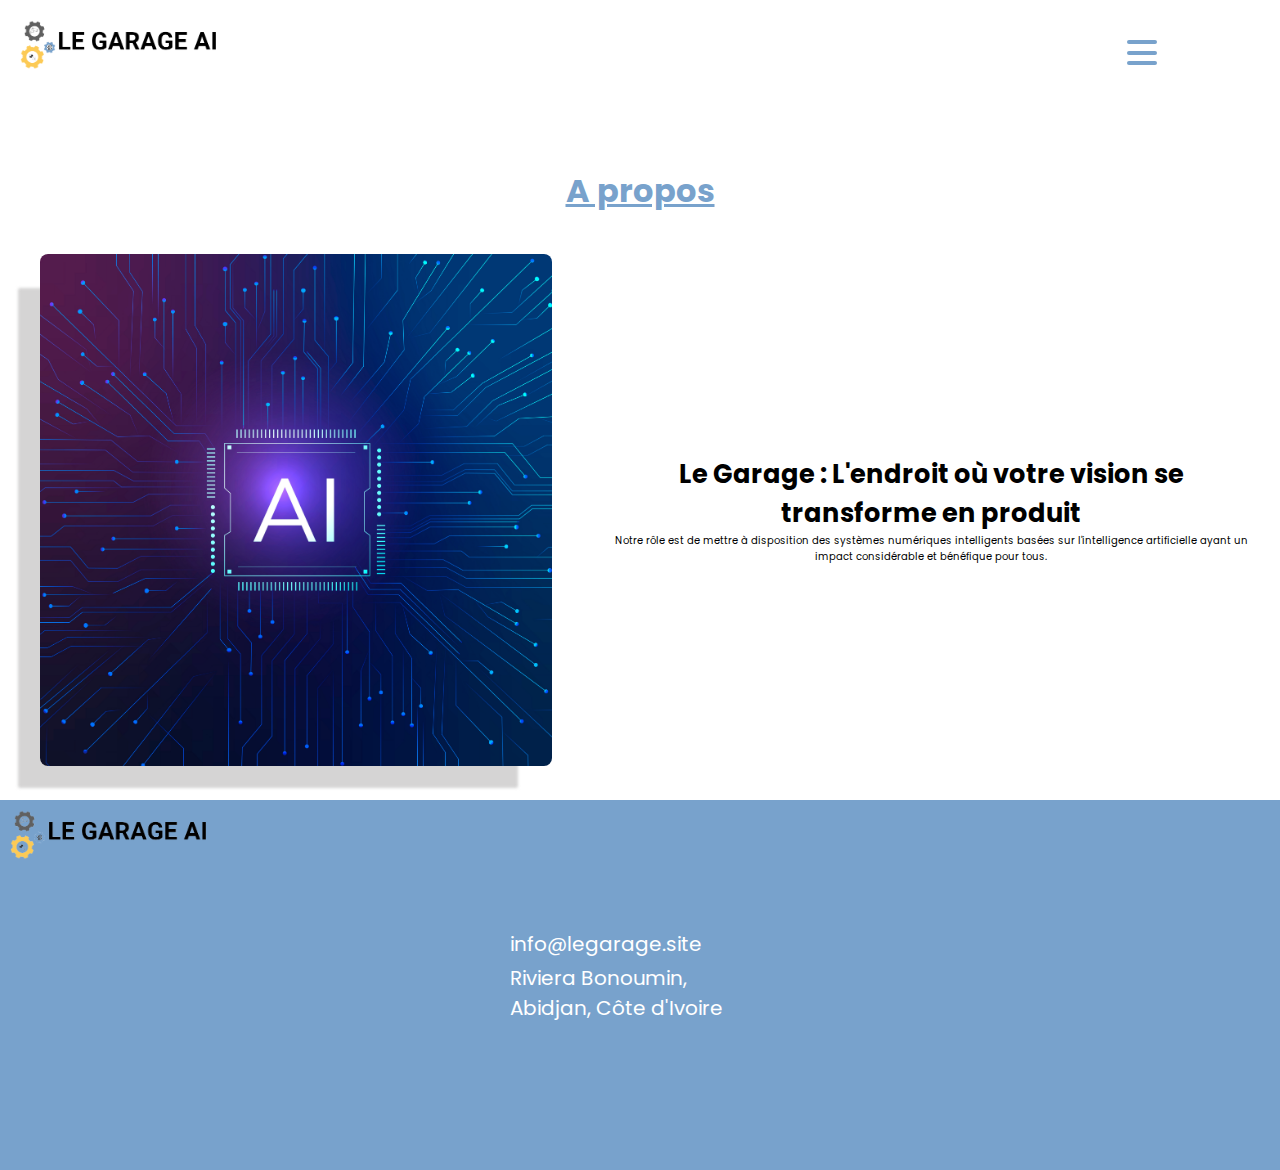
<file: Site_Garage_final/A_propos.html>
<!DOCTYPE html>
<html lang="fr">

<head>
    <meta charset="UTF-8">
    <meta http-equiv="X-UA-Compatible" content="IE=edge">
    <meta name="viewport" content="width=device-width, initial-scale=1.0">
    <link rel="stylesheet" href="./style_A_Propos.css">
    <link rel="preconnect" href="https://fonts.googleapis.com">
    <link rel="preconnect" href="https://fonts.gstatic.com" crossorigin>
    <link href="https://fonts.googleapis.com/css2?family=Poppins:wght@600&family=Roboto+Condensed&display=swap" rel="stylesheet">
</head>
<link rel="stylesheet" href="https://cdnjs.cloudflare.com/ajax/libs/font-awesome/6.4.0/css/all.min.css" integrity="sha512-iecdLmaskl7CVkqkXNQ/ZH/XLlvWZOJyj7Yy7tcenmpD1ypASozpmT/E0iPtmFIB46ZmdtAc9eNBvH0H/ZpiBw==" crossorigin="anonymous" referrerpolicy="no-referrer"
/>
<title>LE GARAGE AI</title>
</head>
<a class="logo" href="./index_acceuil.html"><img src="asset/logo.png"></a>
<div class="wrapper">

    <div class="container">
        <div class="menulogo"></div>
        <div class="menulogo"></div>
        <div class="menulogo"></div>
    </div>
</div>
<ul class="menu">
    <li> <a href="./index_acceuil.html">Accueil</a></li>
    <li> <a href="./A_propos.html">A propos</a></li>
    <li> <a href="./Nos_projets.html">Nos projets</a></li>
    <li> <a href="./style_Nos_Services">Nos services</a></li>

</ul>

<!--===== ABOUT =====-->
<section class="about_section">
    <h2 class="title">A propos</h2>

    <div class="about__container">
        <div class="about__img">
            <img src="asset/about.jpg" alt="">
        </div>
        <div class="description">
            <h2>Le Garage : L'endroit où votre vision se transforme en produit</h2>
            <p>Notre rôle est de mettre à disposition des systèmes numériques intelligents basées sur l'intelligence artificielle ayant un impact considérable et bénéfique pour tous.</p>
        </div>
    </div>
</section>

<footer>
    <img width="200px" style="margin:10px" src="./asset/logo.png" alt="logo garage">
    <div class="contenu-footer">
        <div class="bloc footer-contact">
            <ul class="liste-services">
                <li><a href="#"><i class="fa-regular fa-envelope fa-lg"></i> info@legarage.site</a></li>
                <li><a href="#"><i id="aa" class="fa-sharp fa-solid fa-location-dot fa-lg"></i> Riviera Bonoumin, Abidjan, Côte d'Ivoire</a></li>
            </ul>
        </div>
        <div class="bloc1 footer-social">
            <ul class="liste-social">
                <li><a href="linkdin"><i class="fa-brands fa-linkedin fa-lg" style="color: #ffffff;"></i></li>
                    <li><a href="twitter"><i class="fa-brands fa-square-twitter fa-lg" style="color: #ffffff;"></i></a></li>
            </ul>
        </div>
    </div>
</footer>

<script>
    var logo = document.querySelector('.container');
    var menu = document.querySelector('.menu');

    logo.addEventListener('click', function() {
        menu.classList.toggle('showmenu')
    });
</script>
<!-- fin menu -->
</body>

</html>
</file>
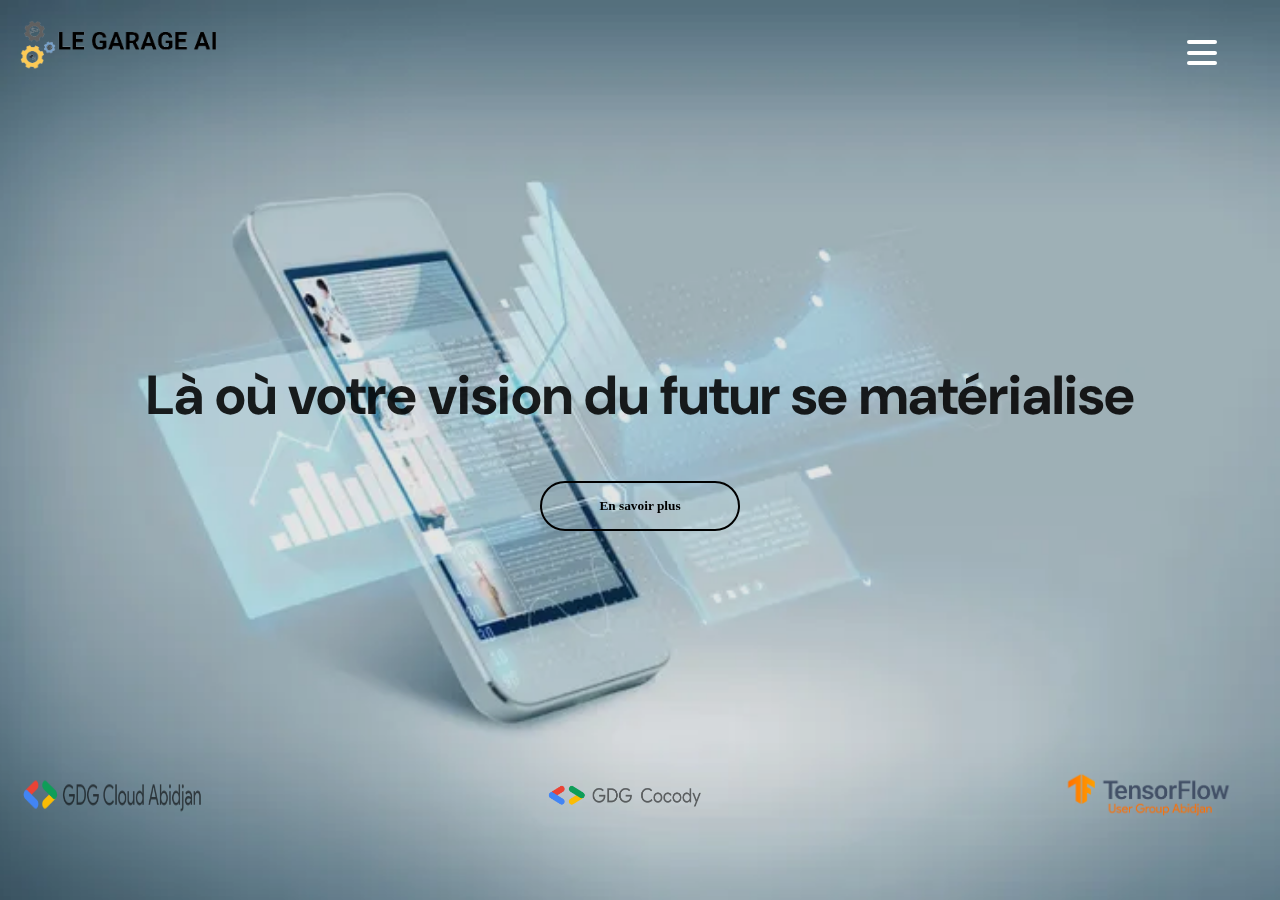
<file: Site_Garage_final/index_acceuil.html>
<!DOCTYPE html>
<html lang="fr">
<head>
    <meta charset="UTF-8">
    <meta http-equiv="X-UA-Compatible" content="IE=edge">
    <meta name="viewport" content="width=device-width, initial-scale=1.0">
    <meta name="author" content="contents">
    <link rel="preconnect" href="https://fonts.googleapis.com">
    <link rel="preconnect" href="https://fonts.gstatic.com" crossorigin>
    <link href="https://fonts.googleapis.com/css2?family=DM+Sans:wght@700&display=swap" rel="stylesheet">
    <title>Le GARAGE AI</title>
    <style>
        *{
            margin: 0;
            padding: 0;
            font-family: "poppins";
            box-sizing: border-box;
        }
        
        body{
            background-color: #fff; 
            
        }
        
        .wrapper{
            width: 90%;
            margin: 0 auto;
            
              position: absolute;
              top: 20px; /* Ajustez la position verticale du bouton */
              left: 20px; /* Ajustez la position horizontale du bouton */
              z-index: 9999; /* Pour s'assurer que le bouton est au-dessus du contenu */
        }
        
        .container{
            float: right;
            height: 25px;
            width: 40px;
            margin-top: 20px;
            display: flex;
            flex-direction: column;
            justify-content: space-between;
            align-items: center;
            cursor: pointer;
        }
        
        .menulogo{
            height: 4px;
            width: 30px;
            margin-right: -100px;    
            background-color: #fff;
            border-radius: 3px;
        }
        
        .menu{
            width: 50%;
            height: 100vh;
            background-color: #78A2CC;
            padding: 50px;
            transform: translateX(-500px);
            transition: 0.5s;
            position: fixed;
            top: 0;
            left: 0;
            z-index: 999;
        }
        
        .menu li{
            list-style-type: none;
            border-bottom: 1px solid #97c2ed;
            padding: 30px 0;
            text-align: center;
        }
        
        .showmenu{
            transform: translateX(0);
        }
        
        .menu li a:last-child{
            border-bottom: none;
        }
        
        .menu li:first-child a{
            font-weight: bold;
        }
        
        .menu li a{
            color: snow;
            text-decoration: none;
            font-size: 20px;
            transition: font-weight 0.2s;
        }
        
        .menu li a:hover{
            font-weight: bold;
        }
        
        .containe {
          background-color: #78A2CC;
          filter: brightness(90%);
          position: relative;
          text-align: center;
          height: 100vh; /* Hauteur de la section pour couvrir l'écran */
          background-image: url('asset/bg.webp'); /* URL relative */
          background-size: 100vw;
          background-size: cover;
          background-position: center;
          display: flex;
          flex-direction: column;
          justify-content: center;
          align-items: center;
          color: white;
          font-size: x-large;
          background-color: #87CEFA; /* Couleur de fond bleu ciel */
        }
        
        
        button{
          width: 200px;
          padding: 15px 0;
          text-align: center;
          top: 10px;
          margin: 20px 10px;
          border-radius: 25px;
          font-weight: bold;
          border: 2px solid #fff/*rgb(120,162,204)*/;
          background: transparent;
          color: #fff;
          cursor: pointer;
          position: relative;
          overflow: hidden;
          color: #000000;
          border-color: #000000;
      }
      
      span{
          background:  linear-gradient(97.72deg, #78A2CC 7.88%, #000000 133.86%);;
          height: 100%;
          width: 0;
          border-radius: 25px;
          position: absolute;
          left: 0;
          bottom: 0;
          z-index: -1;
          transition: 0.5s;
          color: #000000;
      }
      
      button:hover span{
         width: 100%; 
      }
      button:hover {
        color: #fff;
        border-color: #fff;
      }
      
        h1 {
          /*padding-bottom: -50px;*/
          font-size: 55px; /* Taille de police du titre */
          margin-bottom: 20px; /* Espace entre le titre et le paragraphe */
          font-family: 'DM Sans', sans-serif;
          font-weight: bold;
          color: #000000de;
        }

        .sponsors{
           display: flex;
           text-align: center;
           justify-content: space-between;
           margin-left: 20px;
           position: absolute;
           top:85%;
           margin-right: 40px;
        }
        .sponsors img{
            width: 15%;
            
        }

        @media screen and (min-width: 1000px) {
            .menu{
                width: 500px;
            }
        }
        
        @media screen and (max-width:1000px){
            .menu li a{
                font-size: 16px;
            }    

            .menulogo{
                margin-right: 20px;
            }

            .logo{
                width: 30%;
            }

            .sponsors{
                margin: 20px;
                height: auto;
            }

            
        }
    </style>
</head>
<body> 
    
    <div class="wrapper">
        <a href=""></a>
      <img width="200px" src="asset/logo.png" alt="Votre logo" class="logo">
        <div class="container">
            <div class="menulogo"></div>
            <div class="menulogo"></div>
            <div class="menulogo"></div>
        </div>
    </div>
    <ul class="menu">
        <li> <a href="./index_acceuil.html">Accueil</a></li>
        <li> <a href="./A_propos.html">A propos</a></li>
        <li> <a href="./Nos_services.html">Nos services</a></li>
        <li> <a href="./Nos_projets.html">Nos projets</a></li>
        
    </ul>
    
  <div class="containe">
    <h1>Là où votre vision du futur se matérialise </h1>
    <!-- <h3 >Powered by FuturAfric</h3>
    <p >Là où votre vision du futur se matérialise</p> -->
    <a href="./A_propos.html">
        <button type="button"> <span></span> En savoir plus</button>
    </a>
    
    </div>
  </div>
  <div class="sponsors">
        <img src="asset/GDC_Cloud.png" alt="">
        <img src="asset/GDC_Cocody.png" alt="">
        <img src="asset/Tensorflow_Abidjan.png" alt="">
  </div>


    <script>
        var logo=document.querySelector('.container');
        var menu = document.querySelector('.menu');

        logo.addEventListener('click', function(){
            menu.classList.toggle('showmenu')
        });

    </script>

</body>
</html>
</file>
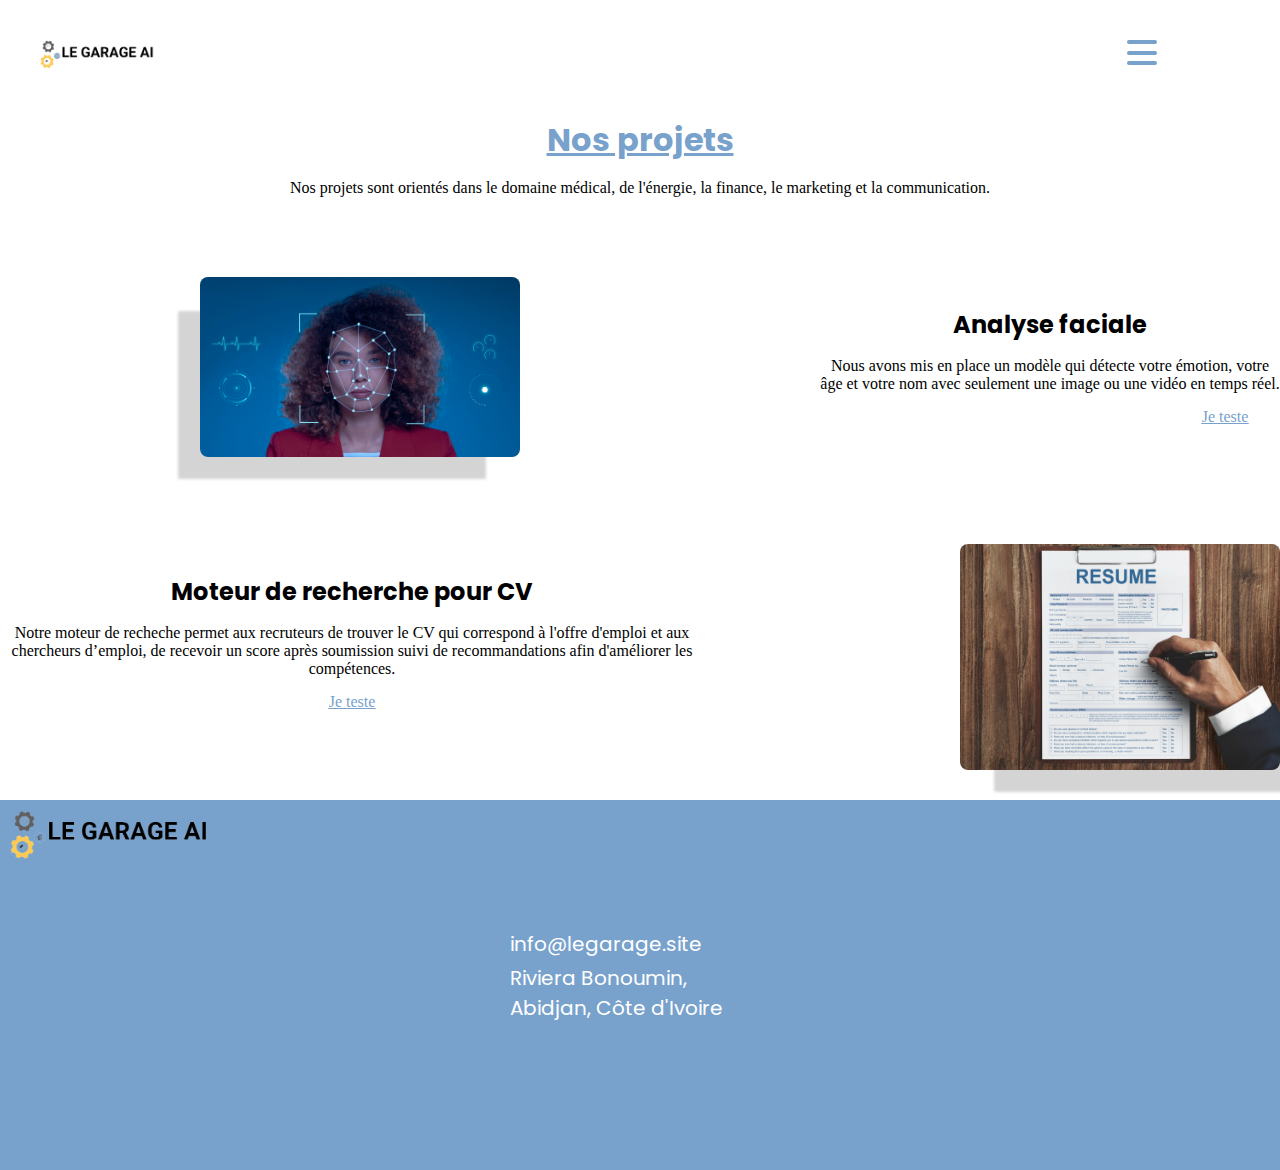
<file: Site_Garage_final/Nos_projets.html>
<!DOCTYPE html>
<html lang="fr">

<head>
    <meta charset="UTF-8">
    <meta http-equiv="X-UA-Compatible" content="IE=edge">
    <meta name="viewport" content="width=device-width, initial-scale=1.0">
    <title>LE GARAGE AI</title>

    <link rel="stylesheet" href="./style_Nos_Projets.css">
    <link rel="preconnect" href="https://fonts.googleapis.com">
    <link rel="preconnect" href="https://fonts.gstatic.com" crossorigin>
    <link href="https://fonts.googleapis.com/css2?family=Poppins:wght@600&family=Roboto+Condensed&display=swap" rel="stylesheet">
</head>
<link rel="stylesheet" href="https://cdnjs.cloudflare.com/ajax/libs/font-awesome/6.4.0/css/all.min.css" integrity="sha512-iecdLmaskl7CVkqkXNQ/ZH/XLlvWZOJyj7Yy7tcenmpD1ypASozpmT/E0iPtmFIB46ZmdtAc9eNBvH0H/ZpiBw==" crossorigin="anonymous" referrerpolicy="no-referrer"
/>

</head>

<body>
    <a class="logo" href="./index_acceuil.html"><img src="asset/logo.png" class="logo"></a>
    <div class="wrapper">


        <div class="container">
            <div class="menulogo"></div>
            <div class="menulogo"></div>
            <div class="menulogo"></div>
        </div>
    </div>
    <ul class="menu">
        <li> <a href="./index_acceuil.html">Accueil</a></li>
        <li> <a href="./A_propos.html">A propos</a></li>
        <li> <a href="./Nos_projets.html">Nos projets</a></li>
        <li> <a href="./Nos_services.html">Nos services</a></li>
    </ul>

    <h2 class="title">Nos projets</h2>
    <p> Nos projets sont orientés dans le domaine médical, de l'énergie, la finance, le marketing et la communication.</p>
    <section class="sect2">
        <div class="img1">
            <img src="./asset/concept-collage-reconnaissance-faciale.jpg" alt="" class="image1">
        </div>
        <div class="recognition">
            <h2>Analyse faciale</h2>
            <p>
                Nous avons mis en place un modèle qui détecte votre émotion, votre âge et votre nom avec seulement une image ou une vidéo en temps réel.
            </p>
            <a href="">
                <p class="Test">Je teste</p>
            </a>
        </div>
    </section>

    <section class="sect3">

        <div class="matching">
            <h2>Moteur de recherche pour CV</h2>
            <p>
                Notre moteur de recheche permet aux recruteurs de trouver le CV qui correspond à l'offre d'emploi et aux chercheurs d’emploi, de recevoir un score après soumission suivi de recommandations afin d'améliorer les compétences.
            </p>
            <a href="">
                <p class="Test2">Je teste</p>
            </a>
        </div>

        <div>
            <img src="./asset/reprendre-concept-formulaire-emploi-demande.jpg" alt="" class="image2">
        </div>

    </section>

    <footer>
        <img width="200px" style="margin:10px" src="./asset/logo.png" alt="logo garage">
        <div class="contenu-footer">
            <div class="bloc footer-contact">
                <ul class="liste-services">
                    <li><a href="#"><i class="fa-regular fa-envelope fa-lg"></i> info@legarage.site</a></li>
                    <li><a href="#"><i id="aa" class="fa-sharp fa-solid fa-location-dot fa-lg"></i> Riviera Bonoumin, Abidjan, Côte d'Ivoire</a></li>
                </ul>
            </div>
            <div class="bloc1 footer-social">
                <ul class="liste-social">
                    <li><a href="linkdin"><i class="fa-brands fa-linkedin fa-lg" style="color: #ffffff;"></i></li>
                    <li><a href="twitter"><i class="fa-brands fa-square-twitter fa-lg" style="color: #ffffff;"></i></a></li>
                </ul>
            </div>
        </div>
    </footer>


    <script>
        var logo = document.querySelector('.container');
        var menu = document.querySelector('.menu');

        logo.addEventListener('click', function() {
            menu.classList.toggle('showmenu')
        });
    </script>
</body>

</html>
</file>
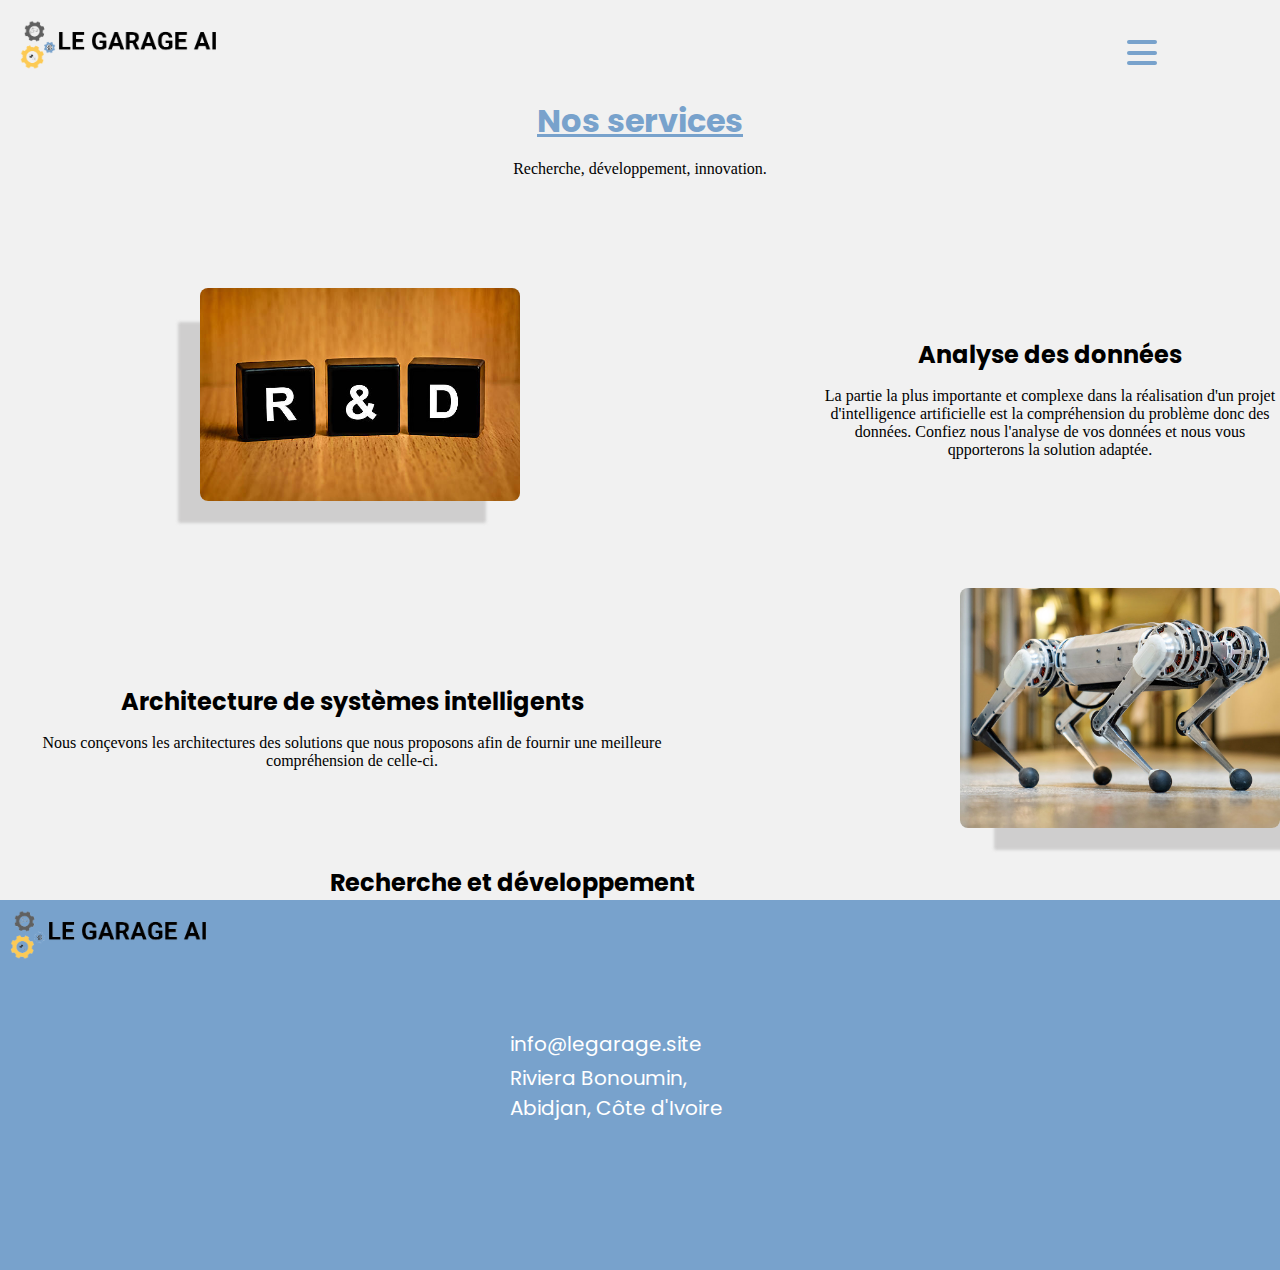
<file: Site_Garage_final/Nos_services.html>
<!DOCTYPE html>
<html lang="fr">

<head>
    <meta charset="UTF-8">
    <meta http-equiv="X-UA-Compatible" content="IE=edge">
    <meta name="viewport" content="width=device-width, initial-scale=1.0">
    <link rel="stylesheet" href="./style_Nos_Services.css">
    <link rel="preconnect" href="https://fonts.googleapis.com">
    <link rel="preconnect" href="https://fonts.gstatic.com" crossorigin>
    <link href="https://fonts.googleapis.com/css2?family=Poppins:wght@600&family=Roboto+Condensed&display=swap" rel="stylesheet">
</head>
<link rel="stylesheet" href="https://cdnjs.cloudflare.com/ajax/libs/font-awesome/6.4.0/css/all.min.css" integrity="sha512-iecdLmaskl7CVkqkXNQ/ZH/XLlvWZOJyj7Yy7tcenmpD1ypASozpmT/E0iPtmFIB46ZmdtAc9eNBvH0H/ZpiBw==" crossorigin="anonymous" referrerpolicy="no-referrer"
/>
<title>LE GARAGE AI</title>


</head>

<body>
    <!--NOS SERVICES-->
    <a class="logo" href="./index_acceuil.html"><img src="asset/logo.png"></a>
    <div class="wrapper">

        <div class="container">
            <div class="menulogo"></div>
            <div class="menulogo"></div>
            <div class="menulogo"></div>
        </div>
    </div>
    <ul class="menu">
        <li> <a href="./index_acceuil.html">Accueil</a></li>
        <li> <a href="./A_propos.html">A propos</a></li>
        <li> <a href="./Nos_services.html">Nos services</a></li>
        <li> <a href="./Nos_projets.html">Nos projets</a></li>

    </ul>



    <h2 class="title">Nos services</h2>
    <p> Recherche, développement, innovation.</p>
    <section class="sect2">
        <div class="img1">
            <img src="asset/RD.jpg" class="image1">
        </div>
        <div class="Recherche">
            <h2>Analyse des données</h2>
            <p>
                La partie la plus importante et complexe dans la réalisation d'un projet d'intelligence artificielle est la compréhension du problème donc des données. Confiez nous l'analyse de vos données et nous vous qpporterons la solution adaptée.

            </p>
        </div>
    </section>

    <section class="sect3">

        <div class="matching">
            <h2>Architecture de systèmes intelligents</h2>
            <p>
                Nous conçevons les architectures des solutions que nous proposons afin de fournir une meilleure compréhension de celle-ci.
            </p>
        </div>
        <div>
            <img src="asset/RO.jpg" alt="" class="image2">
        </div>

    </section>
    <section class="sect4">

        <div class="matching">
            <h2>Recherche et développement</h2>
            <p>
                Employeur, trouver le bon cv pour votre fiche de poste. <br> Chercheur d’emploi, déposer votre cv et récever un score ainsi qu’une<br> recommandation pour vous améliorer.
            </p>
        </div>
        <div>
            <img src="asset/RO.jpg" alt="" class="image2">
        </div>

    </section>



    <footer>
        <img width="200px" style="margin:10px" src="asset/logo.png" alt="logo garage">
        <div class="contenu-footer">
            <div class="bloc footer-contact">
                <ul class="liste-services">
                    <li><a href="#"><i class="fa-regular fa-envelope fa-lg"></i> info@legarage.site</a></li>
                    <li><a href="#"><i id="aa" class="fa-sharp fa-solid fa-location-dot fa-lg"></i> Riviera Bonoumin, Abidjan, Côte d'Ivoire</a></li>
                </ul>
            </div>
            <div class="bloc1 footer-social">
                <ul class="liste-social">
                    <li><a href="linkdin"><i class="fa-brands fa-linkedin fa-lg" style="color: #ffffff;"></i></li>
                    <li><a href="twitter"><i class="fa-brands fa-square-twitter fa-lg" style="color: #ffffff;"></i></a></li>
                </ul>
            </div>
        </div>
    </footer>


    <script>
        var logo = document.querySelector('.container');
        var menu = document.querySelector('.menu');

        logo.addEventListener('click', function() {
            menu.classList.toggle('showmenu')
        });
    </script>


</body>

</html>
</file>
<file: Site_Garage_final/style_A_Propos.css>
*, ::before, ::after{
    margin: 0;
    padding: 0;
    font-family: "poppins";
    box-sizing: border-box;

}

body
{
    background: #f1f1f1;
    font-family: 'Poppins', sans-serif;
    height: 100vh;
    display: flex;
    flex-direction: column;
}

/* le menu deroulant */
.wrapper{
    width: 90%;
    margin: 0 auto;
    
      position: absolute;
      top: 20px; /* Ajustez la position verticale du bouton */
      left: 20px; /* Ajustez la position horizontale du bouton */
      z-index: 9999; /* Pour s'assurer que le bouton est au-dessus du contenu */
}

.logo{
    width: 200px;
    height: auto;
    margin: 20px;
    z-index: 30000;
}

.container{
    float: right;
    height: 25px;
    width: 40px;
    margin-top: 20px;
    display: flex;
    flex-direction: column;
    justify-content: space-between;
    align-items: center;
    cursor: pointer;
}

.menulogo{
    height: 4px;
    width: 30px;
    background-color: #78A2CC;
    border-radius: 3px;
    margin-right: -100px;
}

.menu{
    width: 50%;
    height: 100vh;
    background-color: #78A2CC;
    padding: 50px;
    transform: translateX(-500px);
    transition: 0.5s;
    position: fixed;
    top: 0;
    left: 0;
    z-index: 999;
}

.menu li{
    list-style-type: none;
    border-bottom: 1px solid #97c2ed;
    padding: 30px 0;
    text-align: center;
    display: flex;
    flex-direction: column;
}

.showmenu{
    transform: translateX(0);
}

.menu li a:last-child{
    border-bottom: none;
}

.menu li:first-child a{
    font-weight: bold;
}

.menu li a{
    color: snow;
    text-decoration: none;
    font-size: 20px;
    transition: font-weight 0.2s;
}

.menu li a:hover{
    font-weight: bold;
}


/* ===== ABOUT =====*/
.about_section{
    margin-top: 120px;
}

.about__container {
    position: absolute;
    top: 40vh;
    display: flex;
    flex-direction: row;
    justify-content: center;
    align-items: center;
    gap: 20px;
    height: 300px;
}  

.description{
   margin-right: 30px;
   text-align: center;
}

/*.about__subtitle {
    margin-bottom: var(--mb-2);
    text-align: center;
}*/

 h2{
    font-size: 2vw;
} 

.p{
    font-size: 3px;
}

.about__img {
    display: flex;
    justify-content: center;
    align-items: center;
    padding: 40px;
}
  
.about__img img {
    width: 420px;
    height: auto;
    border-radius: .5rem;
    box-shadow: -28px 28px 3px -6px #b8b7b797;
}


.title{
    
    margin-top: -50px;
    text-align: center;
    font-size: 2rem;
    color:#78A2CC;
    text-decoration: underline;
}



body
{
    background: #fff    ;
    font-family: 'Poppins', sans-serif;
    height: 100vh;
    display: flex;
    flex-direction: column;
}


    footer
    {
        position: absolute;
        flex-shrink: 0;
        width: 100%;
        top: 800px;
        
        background:  #78A2CC;
        color: #333;
    }

    img
    {
        width: 200px;
    }

    .contenu-footer
    {
        width: 1200px;
        margin: 0 auto;
        display: flex;
        justify-content: center;
        align-items: flex-start;
        font-size: 20px;
        padding: 50px 0 100px;
    }

    .bloc
    {
        width: 70%;
        margin: 0 30px;
    }
    .bloc1
    {
        width: 30%;
        margin: 0 30px;
    }
    .liste-services, .liste-social
    {
        list-style: none;
    }

    .liste-social  li 
    {
        display: inline;
        margin-left: 50px;
    }

    .liste-social  li a
    {
        opacity: 0.8;
    }

    .liste-social  li a:hover
    {
        opacity: 1;
    }


    .liste-services li
    {
        padding: 2px 0;
        font-size: 20px;
    }

    .liste-services a
    {
        text-decoration: none;
        color: white;
    }

    @media screen and (max-width: 1300px)
    {
        .contenu-footer
        {
            width: 700px;
            flex-wrap: wrap;
        }

        .bloc, .bloc1
        {
            width: 75%;
            margin: 0 0;
        }

        .bloc:nth-child(1), .bloc:nth-child(2)
        {
            margin-bottom: 25px;
        }

        .logo{
            width: 30%;
        }

        .about__container{
            display: flex;
            justify-content: space-between;
        }

        .about__container img {
            width: 40vw;
        }

        .about__container .description{
            font-size: 10px;
        }

        .menulogo{
            margin-right: 20px;
        }

        .contenu-footer
        {
            width: 320px;
        }

        .bloc
        {
            width: 300px;
            margin: 30px 30px;
        }

        .bloc:nth-child(1), .bloc:nth-child(2)
        {
            margin-bottom: 15px;
        }

        .bloc:nth-child(1)
        {
            margin-top: 0;
        }
    }

/*@media screen and(max-width: 800px)
{
    .contenu-footer
    {
        width: 320px;
    }

    .bloc
    {
        width: 300px;
        margin: 30px 30px;
    }

    .bloc:nth-child(1), .bloc:nth-child(2)
    {
        margin-bottom: 15px;
    }

    .bloc:nth-child(1)
    {
        margin-top: 0;
    }
}*/

  @media screen and (min-width: 1000px) {
    .menu{
        width: 500px;
    }
}

/*@media screen and (max-width:900px){
    .logo{
        width: 30%;
    }

    .about__container{
        display: flex;
        justify-content: space-between;
    }

    .about__container img {
        width: 40vw;
    }

    .about__container .description{
        font-size: 10px;
    }

    .menulogo{
        margin-right: 20px;
    }
}
</file>
<file: Site_Garage_final/style_Nos_Projets.css>
*{
    margin: 0;
    padding: 0;
    font-family: "poppins";
    box-sizing: border-box;
}


.logo{
    width: 200px;
    height: auto;
    margin: 20px;
    z-index: 10000;
}

body
{
    background: #fff;
    display: flex;
    flex-direction: column;
}

/* le menu deroulant */
.wrapper{
    width: 90%;
    margin: 0 auto;
    
      position: absolute;
      top: 20px; /* Ajustez la position verticale du bouton */
      left: 20px; /* Ajustez la position horizontale du bouton */
      z-index: 9999; /* Pour s'assurer que le bouton est au-dessus du contenu */
    }



.container{
    float: right;
    height: 25px;
    width: 40px;
    margin-top: 20px;
    display: flex;
    flex-direction: column;
    justify-content: space-between;
    align-items: center;
    cursor: pointer;
}

.menulogo{
    height: 4px;
    width: 30px;
    background-color: #78A2CC;
    border-radius: 3px;
    margin-right: -100px;
}

.menu{
    width: 50%;
    height: 100vh;
    background-color: #78A2CC;
    padding: 50px;
    transform: translateX(-500px);
    transition: 0.5s;
    position: fixed;
    top: 0;
    left: 0;
    z-index: 999;
}

.menu li{
    list-style-type: none;
    border-bottom: 1px solid #97c2ed;
    padding: 30px 0;
    text-align: center;
    display: flex;
    flex-direction: column;
}

.showmenu{
    transform: translateX(0);
}

.menu li a:last-child{
    border-bottom: none;
}

.menu li:first-child a{
    font-weight: bold;
}

.menu li a{
    color: snow;
    text-decoration: none;
    font-size: 20px;
    transition: font-weight 0.2s;
}

.menu li a:hover{
    font-weight: bold;
}


.title{
    
    text-align: center;
    font-size: 2rem;
    color:#78A2CC;
    text-decoration: underline;
}

p{
    text-align: center;
    font-family: 'DM sans';
    margin-top: 15px;
}

.image1{
    height: auto;
    border-radius: .5rem;
    box-shadow: -28px 28px 3px -6px #b8b7b797;
    width: 20rem;
     margin-left:200px ;
}

.image2{
    width: 20rem;
     height:10rem;
    height: auto;
    border-radius: .5rem;
    margin: 0;
    box-shadow: 28px 28px 3px -6px #b8b7b797;
}

.recognition{
    text-align: center;
    display: flex;
    flex-direction: column;
    margin-top: 30px;
    margin-left: 300px;

}

.matching{
    text-align: center;
    display: flex;
    flex-direction: column;
    margin-top: 30px;
    margin-right: 20%;
}

.Test{
    color:#78A2CC;
    text-decoration: underline;
    margin-right: -350px;

}

.Test2{
    color:#78A2CC;
    text-decoration: underline;
}

.sect2{
    display:flex;
    margin-top: 5rem;
    
    }
    
    
    
.sect3{
         display:flex;
         justify-content: space-around;
         margin-top: 5rem; 
    }
    
    footer
{
    position: absolute;
    flex-shrink: 0;
    width: 100%;
    top: 800px;
    
    background:  #78A2CC;
    color: #333;
}

img
{
    width: 200px;
}

.contenu-footer
{
    width: 1200px;
    margin: 0 auto;
    display: flex;
    justify-content: center;
    align-items: flex-start;
    font-size: 20px;
    padding: 50px 0 100px;
}

.bloc
{
    width: 70%;
    margin: 0 30px;
}
.bloc1
{
    width: 30%;
    margin: 0 30px;
}
.liste-services, .liste-social
{
    list-style: none;
}

.liste-social  li 
{
    display: inline;
    margin-left: 50px;
}

.liste-social  li a
{
    opacity: 0.8;
}

.liste-social  li a:hover
{
    opacity: 1;
}


.liste-services li
{
    padding: 2px 0;
    font-size: 20px;
}

.liste-services a
{
    text-decoration: none;
    color: white;
}

@media screen and (max-width: 1300px)
{
    .contenu-footer
    {
        width: 700px;
        flex-wrap: wrap;
    }

    .bloc, .bloc1
    {
        width: 75%;
        margin: 0 0;
    }

    .bloc:nth-child(1), .bloc:nth-child(2)
    {
        margin-bottom: 25px;
    }

    .logo{
        width: 30%;
    }

    .about__container{
        display: flex;
        justify-content: space-between;
    }

    .about__container img {
        width: 40vw;
    }

    .about__container .description{
        font-size: 10px;
    }

    .menulogo{
        margin-right: 20px;
    }

    .contenu-footer
    {
        width: 320px;
    }

    .bloc
    {
        width: 300px;
        margin: 30px 30px;
    }

    .bloc:nth-child(1), .bloc:nth-child(2)
    {
        margin-bottom: 15px;
    }

    .bloc:nth-child(1)
    {
        margin-top: 0;
    }
}


     
    @media screen and (min-width: 900px) {
        .menu{
            width: 500px;
        }
    }
    
    @media screen and (max-width:1200px){
         .logo{
            width: 30%;
        }
    
       

        .sect2{
            display: flex;
            justify-content: space-between;
        }
        .sect3{
          
            display: flex;
            justify-content: space-between;
        }
    
        .sect2 img {
            width: 40vw;
            margin-left: 50px;
        }

        .sect3 img {
            width: 40vw;
        }
        
        
        .sect2 .recognition{
            margin-top: -10px;
            font-size: 15px;
            margin-left: 5px;
        }
        .sect2 .recognition .Test{
            font-size: 15px;
            margin-right: 10px;
        }
        

        .sect3 .matching{
            font-size: 15px;
            /*margin-left: 10px;*/
            margin-top: -10px;
            
        }
        .sect3 .matching .Test2{
            font-size: 15px;
            margin-left: -200px;
            margin-top: 10px;
        }
    }
</file>
<file: Site_Garage_final/style_Nos_Services.css>
*{
    margin: 0;
    padding: 0;
    font-family: "poppins";
    box-sizing: border-box;
}


.logo{
    width: 200px;
    height: auto;
    margin: 20px;
    z-index: 10000;
}

body
{
    background: #f1f1f1;
    font-family: 'Poppins', sans-serif;
    height: 100vh;
    display: flex;
    flex-direction: column;
}

/* le menu deroulant */
.wrapper{
    width: 90%;
    margin: 0 auto;
    
      position: absolute;
      top: 20px; /* Ajustez la position verticale du bouton */
      left: 20px; /* Ajustez la position horizontale du bouton */
      z-index: 9999; /* Pour s'assurer que le bouton est au-dessus du contenu */
}



.container{
    float: right;
    height: 25px;
    width: 40px;
    margin-top: 20px;
    display: flex;
    flex-direction: column;
    justify-content: space-between;
    align-items: center;
    cursor: pointer;
}

.menulogo{
    height: 4px;
    width: 30px;
    background-color: #78A2CC;
    border-radius: 3px;
    margin-right: -100px;
}

.menu{
    width: 50%;
    height: 100vh;
    background-color: #78A2CC;
    padding: 50px;
    transform: translateX(-500px);
    transition: 0.5s;
    position: fixed;
    top: 0;
    left: 0;
    z-index: 999;
}

.menu li{
    list-style-type: none;
    border-bottom: 1px solid #97c2ed;
    padding: 30px 0;
    text-align: center;
    display: flex;
    flex-direction: column;
}

.showmenu{
    transform: translateX(0);
}

.menu li a:last-child{
    border-bottom: none;
}

.menu li:first-child a{
    font-weight: bold;
}

.menu li a{
    color: snow;
    text-decoration: none;
    font-size: 20px;
    transition: font-weight 0.2s;
}

.menu li a:hover{
    font-weight: bold;
}



.title{
    
    text-align: center;
    font-size: 2rem;
    color:#78A2CC;
    text-decoration: underline;
}

p{
    text-align: center;
    font-family: 'DM sans';
    margin-top: 15px;
}

.sect2{
    display:flex;
    align-items: center;
    margin-top: 5rem;
    
    }

.image1{
    height: auto;
    border-radius: .5rem;
    box-shadow: -28px 28px 3px -6px #b8b7b797;
    width: 20rem;
     margin-left:200px ;
     margin-top: 30px;
}


.Recherche{
    text-align: center;
    display: flex;
    flex-direction: column;
    margin-top: 30px;
    margin-left: 300px;

}

   
.sect3{
    display:flex;
    align-items: center;
    justify-content: space-around;
    margin-top: 5rem; 
}

.matching{
    text-align: center;
    display: flex;
    flex-direction: column;
    margin-top: 30px;
    margin-right: 20%;
}

.image2{
    width: 20rem;
     height:10rem;
    height: auto;
    border-radius: .5rem;
    margin: 0;
    box-shadow: 28px 28px 3px -6px #b8b7b797;
}

footer
{
    position: absolute;
    flex-shrink: 0;
    width: 100%;
    top: 800px;
    margin-top: 100px;
    background:  #78A2CC;
    color: #333;
}

img
{
    width: 200px;
}

.contenu-footer
{
    width: 1200px;
    margin: 0 auto;
    display: flex;
    justify-content: center;
    align-items: flex-start;
    font-size: 20px;
    padding: 50px 0 100px;
}

.bloc
{
    width: 70%;
    margin: 0 30px;
}
.bloc1
{
    width: 30%;
    margin: 0 30px;
}
.liste-services, .liste-social
{
    list-style: none;
}

.liste-social  li 
{
    display: inline;
    margin-left: 50px;
}

.liste-social  li a
{
    opacity: 0.8;
}

.liste-social  li a:hover
{
    opacity: 1;
}


.liste-services li
{
    padding: 2px 0;
    font-size: 20px;
}

.liste-services a
{
    text-decoration: none;
    color: white;
}

@media screen and (max-width: 1300px)
{
    .contenu-footer
    {
        width: 700px;
        flex-wrap: wrap;
    }

    .bloc, .bloc1
    {
        width: 75%;
        margin: 0 0;
    }

    .bloc:nth-child(1), .bloc:nth-child(2)
    {
        margin-bottom: 25px;
    }

    .logo{
        width: 30%;
    }

    .about__container{
        display: flex;
        justify-content: space-between;
    }

    .about__container img {
        width: 40vw;
    }

    .about__container .description{
        font-size: 10px;
    }

    .menulogo{
        margin-right: 20px;
    }

    .contenu-footer
    {
        width: 320px;
    }

    .bloc
    {
        width: 300px;
        margin: 30px 30px;
    }

    .bloc:nth-child(1), .bloc:nth-child(2)
    {
        margin-bottom: 15px;
    }

    .bloc:nth-child(1)
    {
        margin-top: 0;
    }
}




@media screen and (min-width: 900px) {
    .menu{
        width: 500px;
    }
}

@media screen and (max-width:1200px){
     .logo{
        width: 30%;
    }

   

    .sect2{
        display: flex;
        justify-content: space-between;
    }
    .sect3{
      
        display: flex;
        justify-content: space-between;
    }

    .sect2 img {
        width: 40vw;
        margin-left: 50px;
    }

    .sect3 img {
        width: 40vw;
    }
    
    
    .sect2 .Recherche{
        margin-top: -10px;
        font-size: 15px;
        margin-left: 5px;
    }

    

    .sect3 .matching{
        font-size: 15px;
        /*margin-left: 10px;*/
        margin-top: -10px;
        
    }

}
</file>
